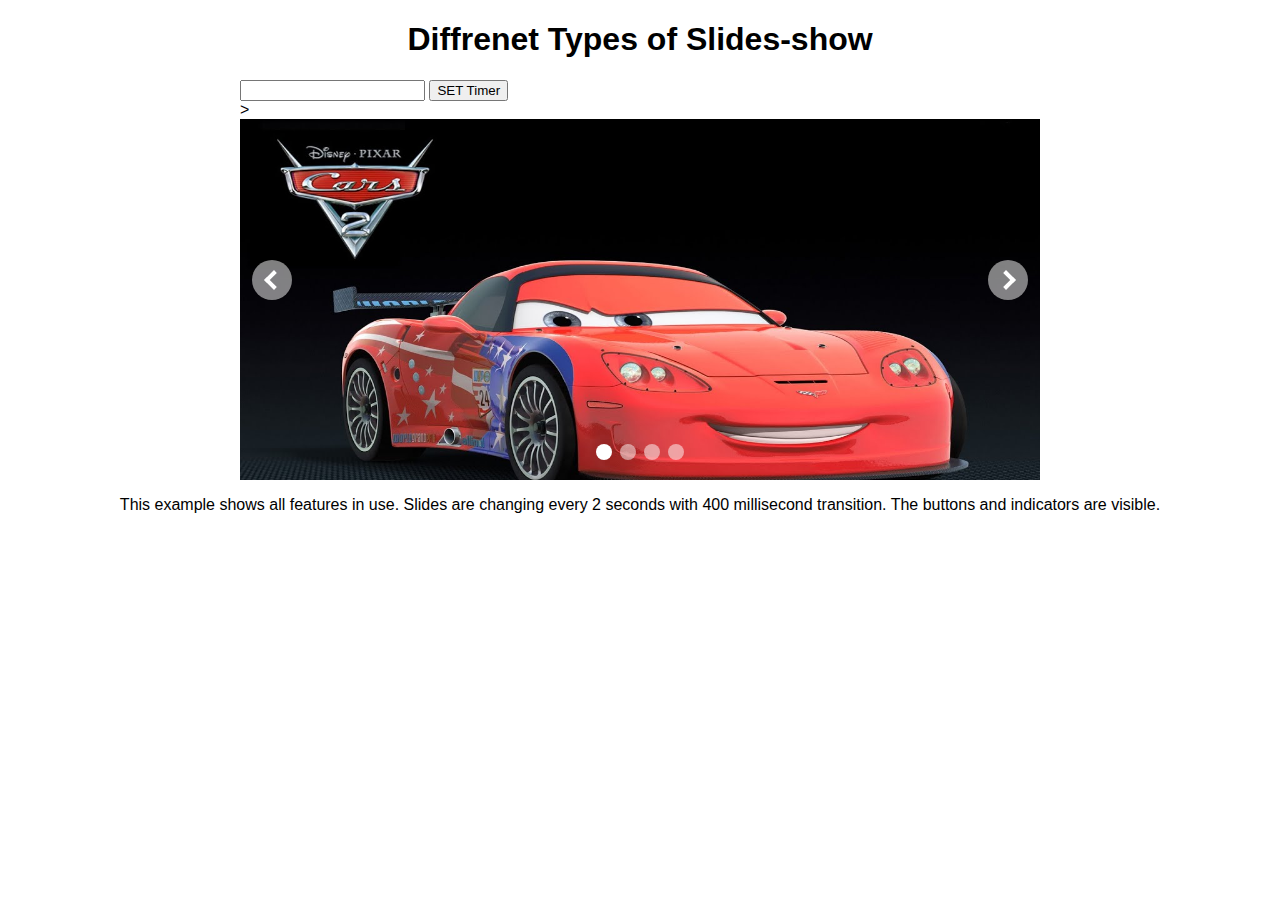
<file: Assign-2/Slideshow-JavaScript/index.html>
<!doctype html>
<html>
    <head>
        <title></title>
        <link rel="stylesheet" href="ms-slides.css">
        <style>
            /* CSS Styles */

            body {
              font-family: Arial, Helvetica, sans-serif;
            }

            .container {
                width: 1200px;
                margin: auto;
            }

            /* Developer Styles */
            #slides {
                width: 800px;
                height: 400px;
                margin: auto;
            }

            .small-slides {
                width: 300px;
                height: 169px;
                margin: auto;
            }

            .card-row {
                display: flex;
                justify-content: space-between;
            }

            .card-row > div {
                margin: 1em;
                flex: 1;
            }
        </style>
    </head>
    <body>
      <div class="container">
        <center><h1>Diffrenet Types of Slides-show</h1></center>
        
        
        
        <!-- Big Slideshow -->
        <!-- delay 8 secs transition time 0.4 secs-->
        <div id="slides" class="ms-slides" data-delay="2000" data-transition="400">
          <!-- Define the Slide Show Elements -->
          <input type="text" id="settimer">
          <button onclick="set_time()">SET Timer</button>
          <div></div>>
          <div class="ms-slides__inner">
            <img src="images/i2.jpg" width="800" height="400" alt="car1">
            <img src="images/i1.jpg" width="800" height="400" alt="car2">
            <img src="images/i3.jpg" width="800" height="400" alt="car3">
            <img src="images/i4.jpg" width="800" height="400" alt="car4">
          </div>

          <!-- Show Indicators -->
          <ol class="ms-slides__indicators">
            <!-- slide indicators -->
          </ol>

          <!-- Show Next and Previous Buttons -->
          <a href="#" class="ms-slides__next-button"></a>
          <a href="#" class="ms-slides__prev-button"></a>
        </div>
        <!-- Notes -->
        <div>
          <center>
          <p>This example shows all features in use. Slides are changing every 
            2 seconds with 400 millisecond transition. The buttons and 
          indicators are visible.</p>
          </center>
        </div>
        <!-- Big Slideshow -->

        <!-- Row of Small Slideshows -->
       
      </div>

        <script src="ms-slides.js"></script>
        <script>
            // Other code 
        </script>
    </body>
</html>
</file>
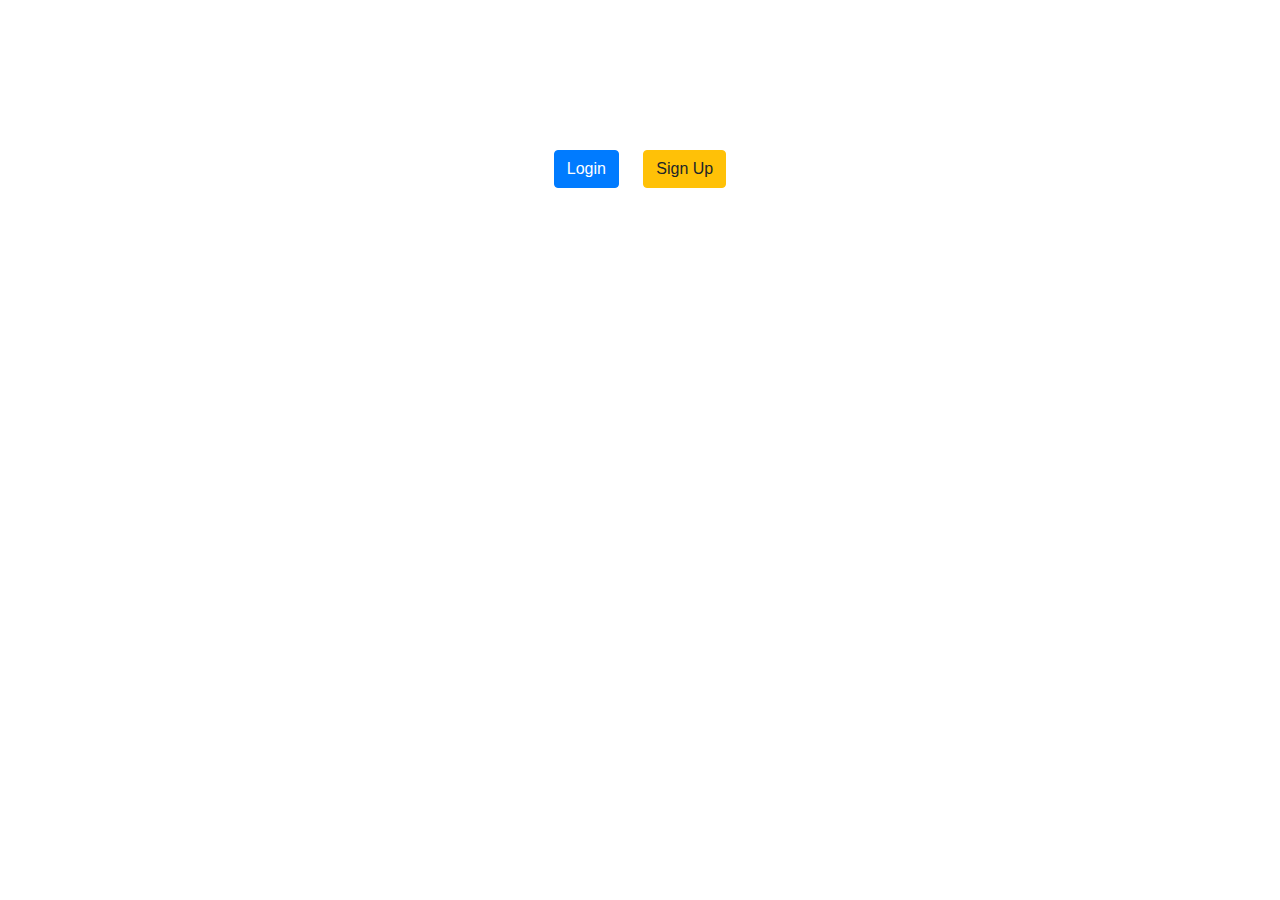
<file: WST_Assignment_05/Shreeraj/login.html>
<html>
<head><title>login or register</title>
<link rel="stylesheet" href="https://cdn.jsdelivr.net/npm/bootstrap@4.0.0/dist/css/bootstrap.min.css" integrity="sha384-Gn5384xqQ1aoWXA+058RXPxPg6fy4IWvTNh0E263XmFcJlSAwiGgFAW/dAiS6JXm" crossorigin="anonymous">
<style>
</style>
</head>
<body>
<center>
<a href="login_1.php"><button type="button" class="btn btn-primary" style="margin-top: 150;margin-right: 20;" onclick="">Login</button></a>
<a href="get_post.php"><button type="button" class="btn btn-warning" style="margin-top: 150;" onclick="">Sign Up</button></a>
</center>
</html>
</file>
<file: Assign-2/Slideshow-JavaScript/ms-slides.css>
/* Slide Show Styles */ 
.ms-slides__inner {
    display: flex;
    flex-direction: row;
    position: absolute;
    transform: translate3d(0, 0, 0);
    transition: 1000ms;
}

.ms-slides {
    overflow: hidden;
    position: relative;
}

.ms-slides__next-button, .ms-slides__prev-button {
    display: block;
    width: calc(40px - 8px);
    height: calc(40px - 8px);
    border-radius: 50%;;
    background-color:rgba(255,255,255,0.5);
    position: absolute;
    top: 50%;
    transform: translate(0, -50%);
    display:flex;
    justify-content: center;
    align-items: center;
    border: 4px solid transparent;
}

.ms-slides__next-button:hover, 
.ms-slides__prev-button:hover {
    border: 4px solid #fff;
}

.ms-slides__next-button {
    right: calc(1em - 4px);
}

.ms-slides__prev-button {
    left: calc(1em - 4px);
}

.ms-slides__next-button::after {
    content: '';
    display: block;
    width: 10px;
    height: 10px;
    border-top: 4px solid #fff;
    border-right: 4px solid #fff;
    transform: translate(-2px, 0) rotate(45deg);
}

.ms-slides__prev-button::after {
    content: '';
    display: block;
    width: 10px;
    height: 10px;
    border-bottom: 4px solid #fff;
    border-left: 4px solid #fff;
    transform: translate(2px, 0) rotate(45deg);
}

.ms-slides__indicators {
    list-style: none;
    position: absolute;
    display: flex;
    margin: 0;
    padding: 0;
    left: 50%;
    bottom: 1em;
    transform: translate(-50%, 0);
}

.ms-slides__indicators > li {
    width: 16px;
    height: 16px;
    margin: 4px;
    border-radius: 50%;
    background-color: rgba(255, 255, 255, 0.5);
}
</file>
